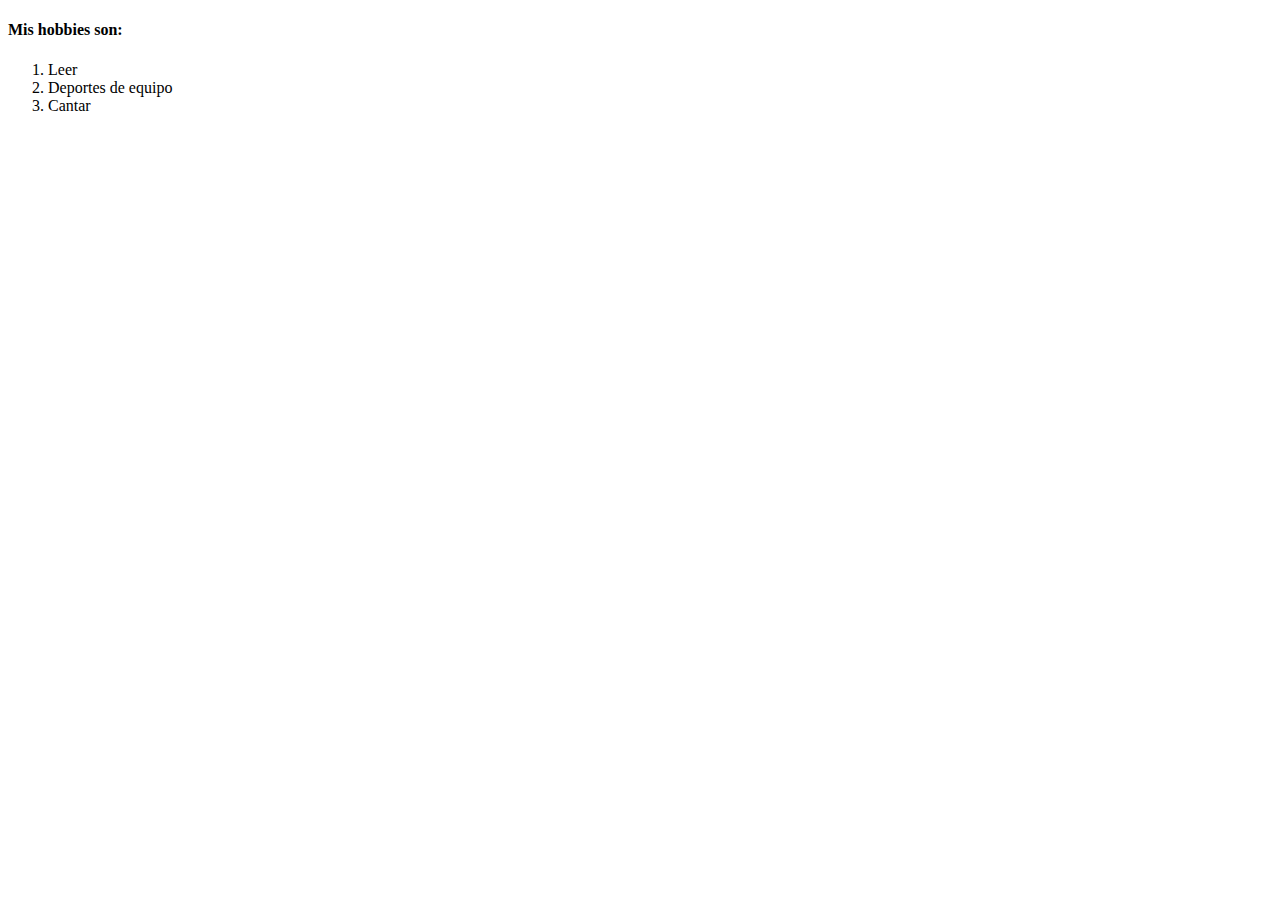
<file: hobbies.html>
<!DOCTYPE html>
<html lang="en" dir="ltr">
  <head>
    <meta charset="utf-8">
    <title>Los hobbies de Mariluz</title>
  </head>
  <body>
    <h4>Mis hobbies son:</h4>
    <ol>
      <li>Leer</li>
      <li>Deportes de equipo</li>
      <li>Cantar</li>
    </ol>
  </body>
</html>
</file>
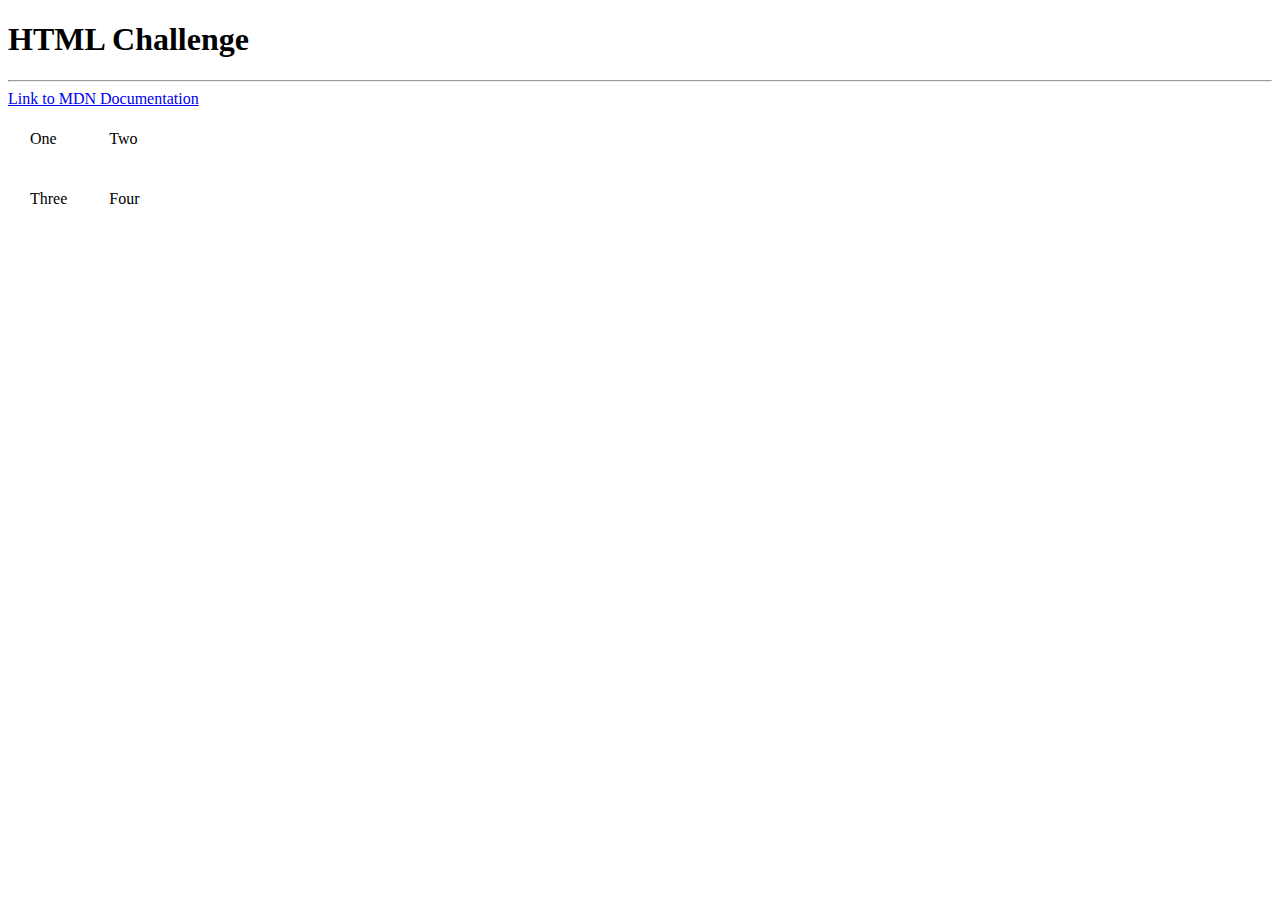
<file: HTMLChallenge.html>
<!DOCTYPE html>
<html lang="en" dir="ltr">
  <head>
    <meta charset="utf-8">
    <title>HTML Challenge</title>
  </head>
  <body>
    <h1>HTML Challenge</h1>
    <hr>
    <a href="https://developer.mozilla.org/">Link to MDN Documentation</a>
    <table cellpadding="20">
      <tr>
        <td>One</td>
        <td>Two</td>
      </tr>
      <tr>
        <td>Three</td>
        <td>Four</td>
      </tr>
    </table>
  </body>
</html>
</file>
